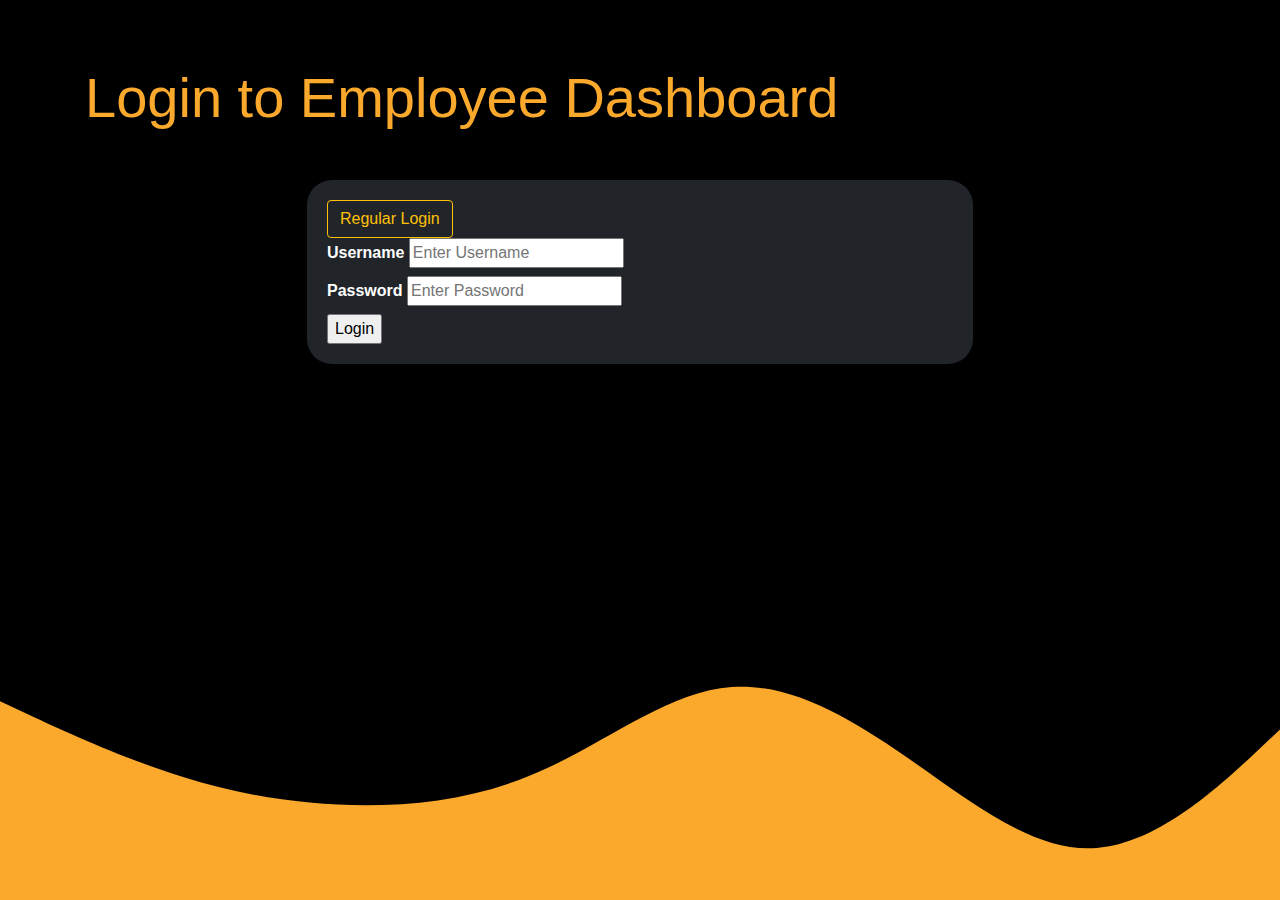
<file: web/dashboard-login.html>
<!-- This page will be redirected from any url if you are not logged in -->
<!DOCTYPE html>
<html lang="en">
    <head>
        <meta charset="UTF-8">
        <meta name="viewport"
              content="width=device-width, initial-scale=1, shrink-to-fit=no">

        <link rel="stylesheet" href="https://maxcdn.bootstrapcdn.com/bootstrap/4.0.0/css/bootstrap.min.css"
              integrity="sha384-Gn5384xqQ1aoWXA+058RXPxPg6fy4IWvTNh0E263XmFcJlSAwiGgFAW/dAiS6JXm" crossorigin="anonymous">
        <link rel="stylesheet" type="text/css" href="style.css">
        <link rel="icon" type="image/png" href="images/favicon-32x32.png" sizes="32x32" />
        <link rel="icon" type="image/png" href="images/favicon-16x16.png" sizes="16x16" />
        <link rel="icon" type="image/x-icon" href="images/favicon.ico">

        <title>Login to Employee Dashboard</title>
    </head>
    <body class="bg-wave padding-0">
        <div class="jumbotron jumbotron-fluid mb-0 bg-transparent">
            <div class="container">
                <h1 class="display-4 text-myPrimary">Login to Employee Dashboard</h1>
                <hr class="my-4">

                <form id="dashboard_form" class="form-bg" method="post" action="#">
                    <a class="btn btn-outline-warning" href="login.html">Regular Login</a>
                    <br>
                    <label><b>Username</b></label>
                    <label>
                        <input name="username" placeholder="Enter Username" type="text">
                    </label>
                    <br>
                    <label><b>Password</b></label>
                    <label>
                        <input name="password" placeholder="Enter Password" type="password">
                    </label>
                    <br>
                    <input type="submit" value="Login">

                    <div id="dashboard_login_error_message"></div>
                </form>
            </div>
        </div>

        <!-- include jQuery-->
        <script src="https://ajax.googleapis.com/ajax/libs/jquery/3.2.1/jquery.min.js"></script>
        <!-- include our own JS file -->
        <script src="./dashboard-login.js"></script>
    </body>
</html>
</file>
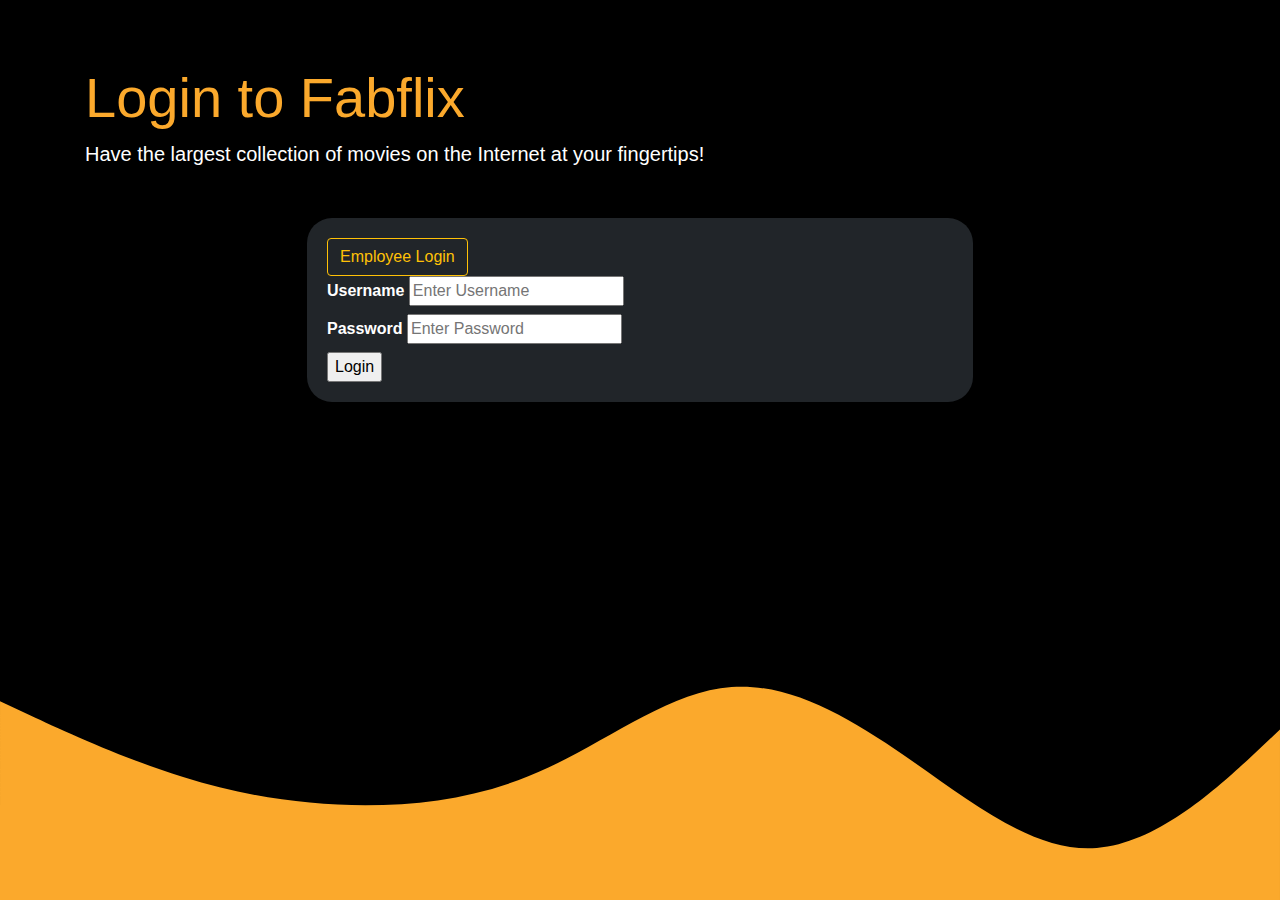
<file: web/login.html>
<!-- This page will be redirected from any url if you are not logged in -->
<!DOCTYPE html>
<html lang="en">
  <head>
    <meta charset="UTF-8">
    <meta name="viewport"
          content="width=device-width, initial-scale=1, shrink-to-fit=no">

    <link rel="stylesheet" href="https://maxcdn.bootstrapcdn.com/bootstrap/4.0.0/css/bootstrap.min.css"
          integrity="sha384-Gn5384xqQ1aoWXA+058RXPxPg6fy4IWvTNh0E263XmFcJlSAwiGgFAW/dAiS6JXm" crossorigin="anonymous">
    <link rel="stylesheet" type="text/css" href="style.css">
    <link rel="icon" type="image/png" href="images/favicon-32x32.png" sizes="32x32" />
    <link rel="icon" type="image/png" href="images/favicon-16x16.png" sizes="16x16" />
    <link rel="icon" type="image/x-icon" href="images/favicon.ico">

    <script src="https://www.google.com/recaptcha/api.js"></script>

    <title>Login to Fabflix</title>
  </head>
  <body class="bg-wave padding-0">
    <div class="jumbotron jumbotron-fluid mb-0 bg-transparent">
      <div class="container">
        <h1 class="display-4 text-myPrimary">Login to Fabflix</h1>
        <p class="lead">Have the largest collection of movies on the Internet at your fingertips!</p>
        <hr class="my-4">
        <form id="login_form" class="form-bg" method="post" action="form-recaptcha">
          <a class="btn btn-outline-warning" href="dashboard-login.html">Employee Login</a>
          <br>
          <label><b>Username</b></label>
          <label>
            <input name="username" placeholder="Enter Username" type="text">
          </label>
          <br>
          <label><b>Password</b></label>
          <label>
            <input name="password" placeholder="Enter Password" type="password">
          </label>
          <div class="g-recaptcha" data-sitekey="6Levy-UiAAAAALai2O3vvYjZz9sK2ChxuJndY3z0"></div>
          <input type="submit" value="Login">
          <div id="login_error_message"></div>
        </form>
      </div>
    </div>

    <!-- include jQuery-->
    <script src="https://ajax.googleapis.com/ajax/libs/jquery/3.2.1/jquery.min.js"></script>
    <!-- include our own JS file -->
    <script src="login.js"></script>

  </body>
</html>
</file>
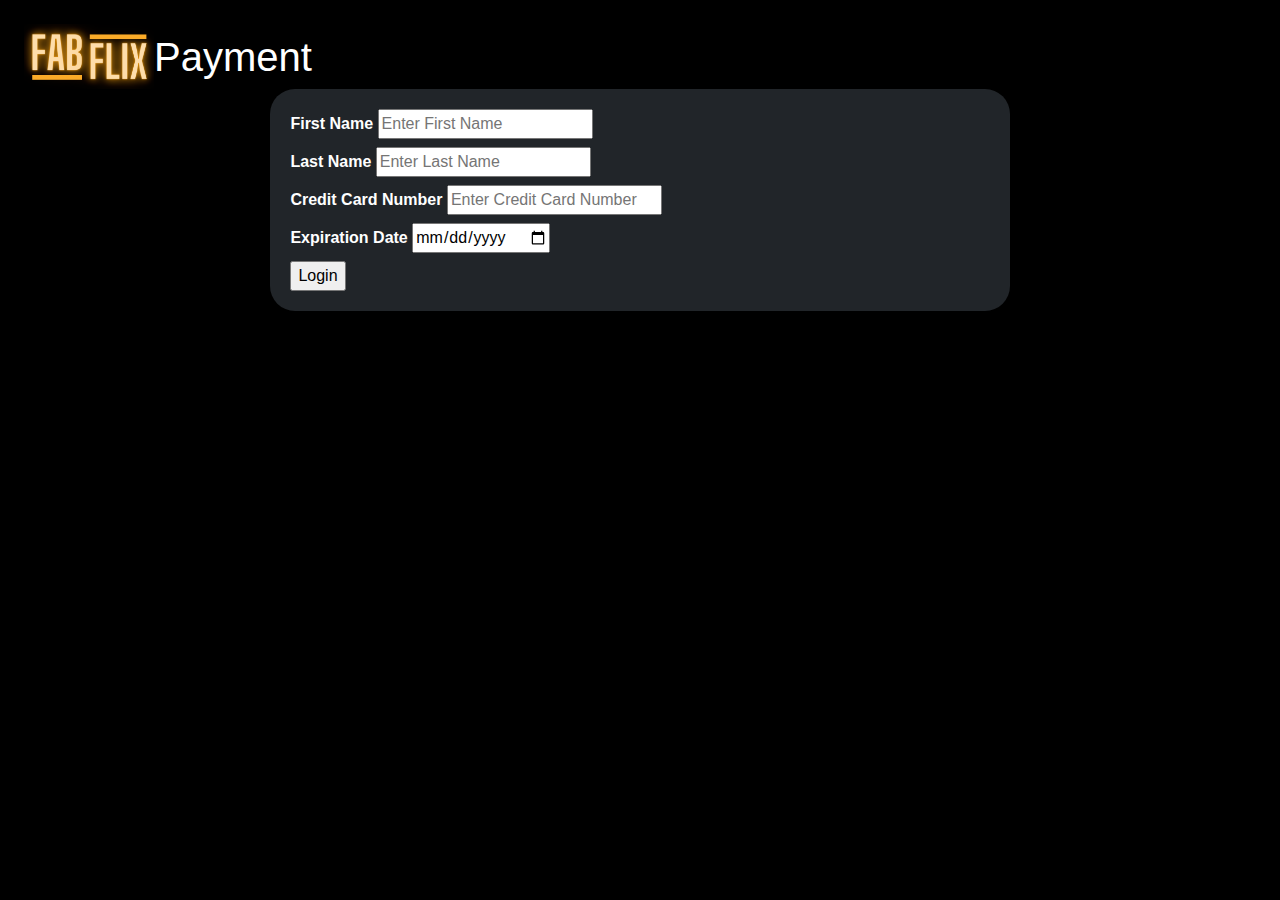
<file: web/payment.html>
<!DOCTYPE html>
<html lang="en">
<head>
  <meta charset="UTF-8">
  <meta name="viewport"
        content="width=device-width, initial-scale=1, shrink-to-fit=no">

  <link rel="stylesheet" href="https://maxcdn.bootstrapcdn.com/bootstrap/4.0.0/css/bootstrap.min.css"
        integrity="sha384-Gn5384xqQ1aoWXA+058RXPxPg6fy4IWvTNh0E263XmFcJlSAwiGgFAW/dAiS6JXm" crossorigin="anonymous">
  <link rel="stylesheet" type="text/css" href="style.css">
  <link rel="icon" type="image/png" href="images/favicon-32x32.png" sizes="32x32" />
  <link rel="icon" type="image/png" href="images/favicon-16x16.png" sizes="16x16" />
  <link rel="icon" type="image/x-icon" href="images/favicon.ico">

  <title>Payment</title>
</head>
<body>
<header>
  <img src='images/fabflix-logo.png' alt='Fabflix logo' height=65>
  <h1>Payment</h1>
</header>

  <form id="payment_form" class="form-bg" method="POST" action="#">
    <label><b>First Name</b></label>
    <label>
      <input name="first_name" placeholder="Enter First Name" type="text">
    </label>
    <br>
    <label><b>Last Name</b></label>
    <label>
      <input name="last_name" placeholder="Enter Last Name" type="text">
    </label>
    <br>
    <label><b>Credit Card Number</b></label>
    <label>
      <input name="credit_card_number" placeholder="Enter Credit Card Number" type="text">
    </label>
    <br>
    <label><b>Expiration Date</b></label>
    <label>
      <input name="expiration_date" placeholder="Enter Expiration Data" type="date">
    </label>
    <br>
    <input type="submit" value="Login">

    <div id="payment_error_message"></div>
  </form>

<script src="https://ajax.googleapis.com/ajax/libs/jquery/3.2.1/jquery.min.js"></script>
<script src="https://cdnjs.cloudflare.com/ajax/libs/popper.js/1.12.9/umd/popper.min.js"></script>
<script src="https://maxcdn.bootstrapcdn.com/bootstrap/4.0.0/js/bootstrap.min.js"></script>

<script src="payment.js"></script>

</body>
</html>
</file>
<file: web/style.css>
html {
    height: 100%;
}

body {
    height: 100%;
    background-color: #000000;
    color: #FFFFFF;
    padding: 24px;
}

header {
    display: flex;
    align-items: end;
}

a {
    color: #FFFFFF;
}

a:hover {
    text-decoration: none;
    color: #fba92c;
}

.form-bg {
    width: 60%;
    margin: auto;
    padding: 20px;
    border-radius: 25px;
    background-color: #212529;
}

.container-bg {
    background-color: #212529;
    border-radius: 25px;
    margin: 5px;
    padding: 25px;
}

.navbar .dropdown-menu {
    background-color: #343a40;
    border: 1px solid #FFFFFF;
}

.navbar .dropdown-item:hover {
    background-color: #292b2c;
    color: #fba92c;
}

.navbar .dropdown-menu button {
    color: #FFFFFF;
}

.bg-transparent {
    background-color: transparent;
}

.bg-wave {
    background-image: url("data:image/svg+xml,%3Csvg xmlns='http://www.w3.org/2000/svg' viewBox='0 0 1440 320'%3E%3Cpath fill='%23fba92c' fill-opacity='1' d='M0 96L34.3 112C68.6 128 137 160 206 181.3C274.3 203 343 213 411 213.3C480 213 549 203 617 170.7C685.7 139 754 85 823 80C891.4 75 960 117 1029 165.3C1097.1 213 1166 267 1234 261.3C1302.9 256 1371 192 1406 160L1440 128L1440 320L1405.7 320C1371.4 320 1303 320 1234 320C1165.7 320 1097 320 1029 320C960 320 891 320 823 320C754.3 320 686 320 617 320C548.6 320 480 320 411 320C342.9 320 274 320 206 320C137.1 320 69 320 34 320L0 320Z'%3E%3C/path%3E%3C/svg%3E");
    background-position: bottom;
    background-repeat: no-repeat;
}

.text-myPrimary {
    color: #fba92c;
}

.padding-0 {
    padding: 0;
}

.page-link {
    color: #ffc107;
    background-color: #000000;
    border: 1px solid #ffc107;
}

.page-link:hover {
    color: #000000;
    background-color: #ffc107;
    border: 1px solid #ffc107;
}

.form-section {
    margin: 10px;
}

hr.solid {
    border-top: 1px solid #fba92c;
}

.autocomplete-suggestions { border: 1px solid #999; background: #FFF; overflow: auto; }
.autocomplete-suggestion { padding: 2px 5px; white-space: nowrap; overflow: hidden; color: #000000; }
.autocomplete-selected { background: #F0F0F0; }
.autocomplete-suggestions strong { font-weight: bold; color: #000000; }
</file>
